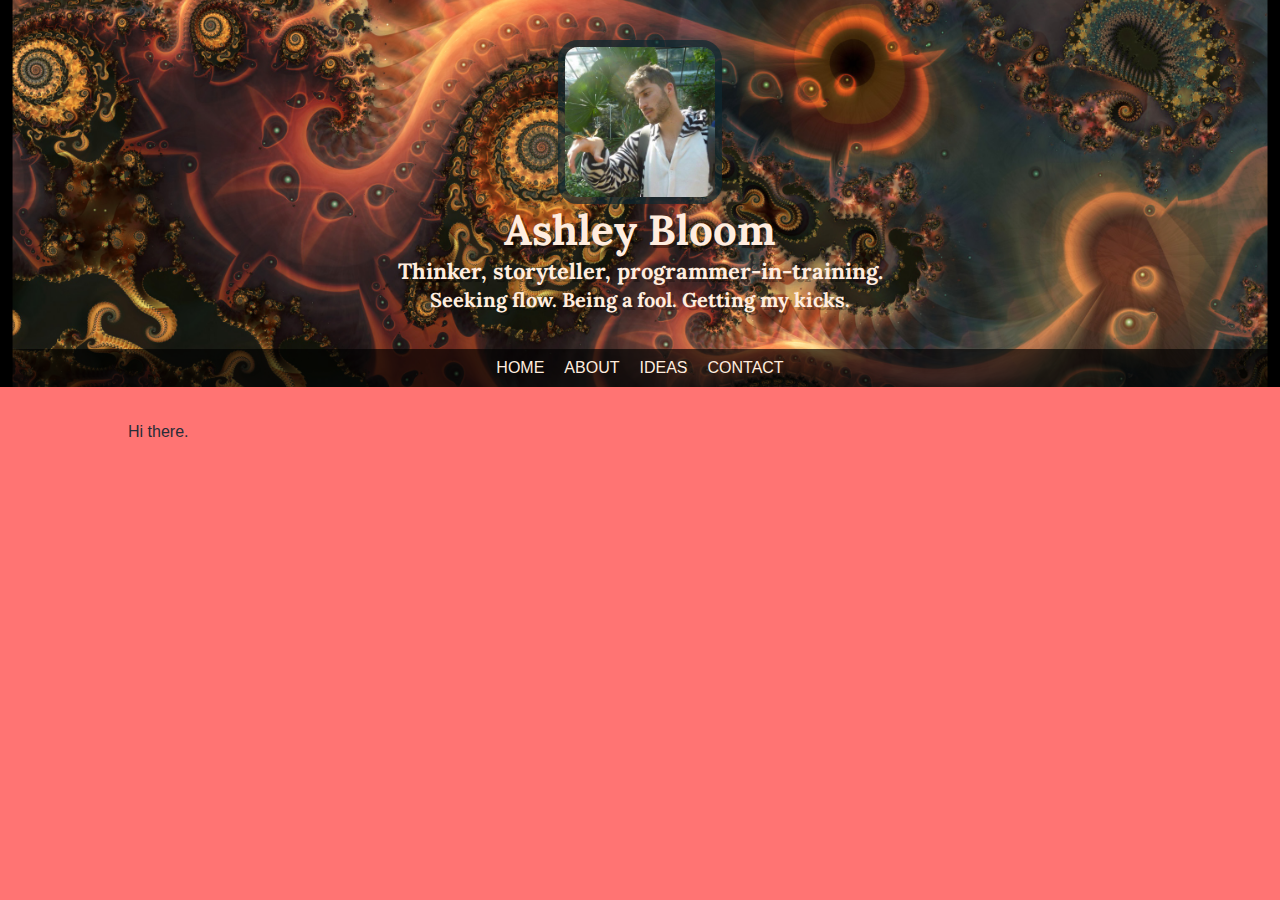
<file: Index.html>
<!DOCTYPE html>
<head>
  <title>Ashley Bloom</title>
  <link href='https://fonts.googleapis.com/css?family=Lora' rel='stylesheet' type='text/css'>
  <link rel="stylesheet" href="./css/styles.css">
  <link rel="shortcut icon" href="./assets/favicon.ico">
</head>
<body>
<header>
  <img src="./assets/butterflyash.jpg">
  <h1>Ashley Bloom</h1>
  <h2>Thinker, storyteller, programmer-in-training.<br />
    <small>Seeking flow. Being a fool. Getting my kicks.</small>
  </h2>
  <nav id="navMenu"></nav>
</header>
<main>
  <p>Hi there.</p>
</main>
  <script src="script.js"></script>
</body>
</html>
</file>
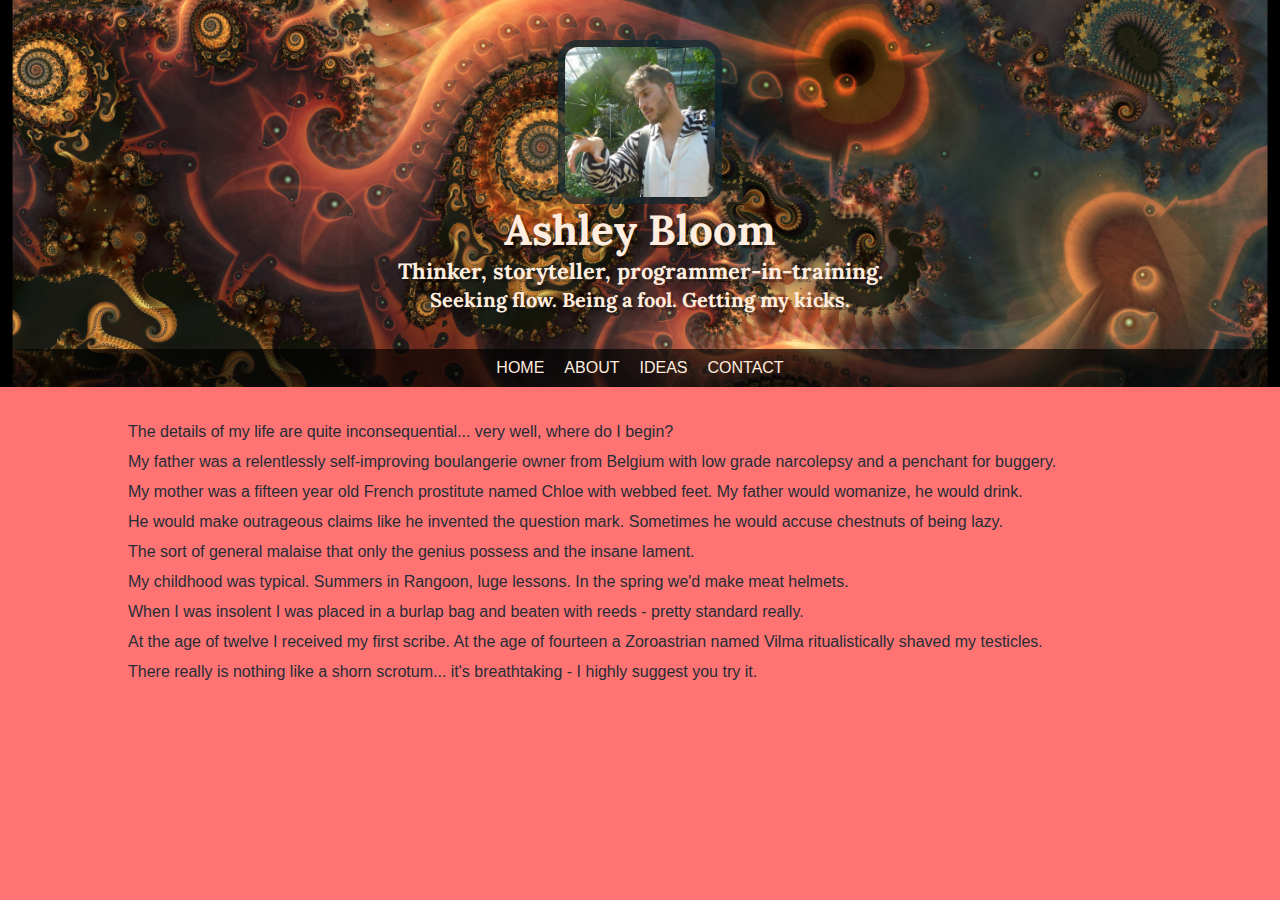
<file: about.html>
<!DOCTYPE html>
<head>
  <title>About Ash</title>
  <link href='https://fonts.googleapis.com/css?family=Lora' rel='stylesheet' type='text/css'>
  <link rel="stylesheet" href="./css/styles.css">
  <link rel="shortcut icon" href="./assets/favicon.ico">
</head>
<body>
<header>
    <img src="./assets/butterflyash.jpg">
    <h1>Ashley Bloom</h1>
    <h2>Thinker, storyteller, programmer-in-training.<br />
      <small>Seeking flow. Being a fool. Getting my kicks.</small>
    </h2>
  <nav id="navMenu"></nav>
</header>
<main>
  <p>The details of my life are quite inconsequential... very well, where do I begin?
  <br />My father was a relentlessly self-improving boulangerie owner from Belgium with low grade narcolepsy and a penchant for buggery.
  <br />My mother was a fifteen year old French prostitute named Chloe with webbed feet. My father would womanize, he would drink.
  <br />He would make outrageous claims like he invented the question mark. Sometimes he would accuse chestnuts of being lazy.
  <br />The sort of general malaise that only the genius possess and the insane lament.
  <br />My childhood was typical. Summers in Rangoon, luge lessons. In the spring we'd make meat helmets.
  <br />When I was insolent I was placed in a burlap bag and beaten with reeds - pretty standard really.
  <br />At the age of twelve I received my first scribe. At the age of fourteen a Zoroastrian named Vilma ritualistically shaved my testicles.
  <br />There really is nothing like a shorn scrotum... it's breathtaking - I highly suggest you try it.
  </p>
</main>
  <script src="script.js"></script>
</body>
</html>
</file>
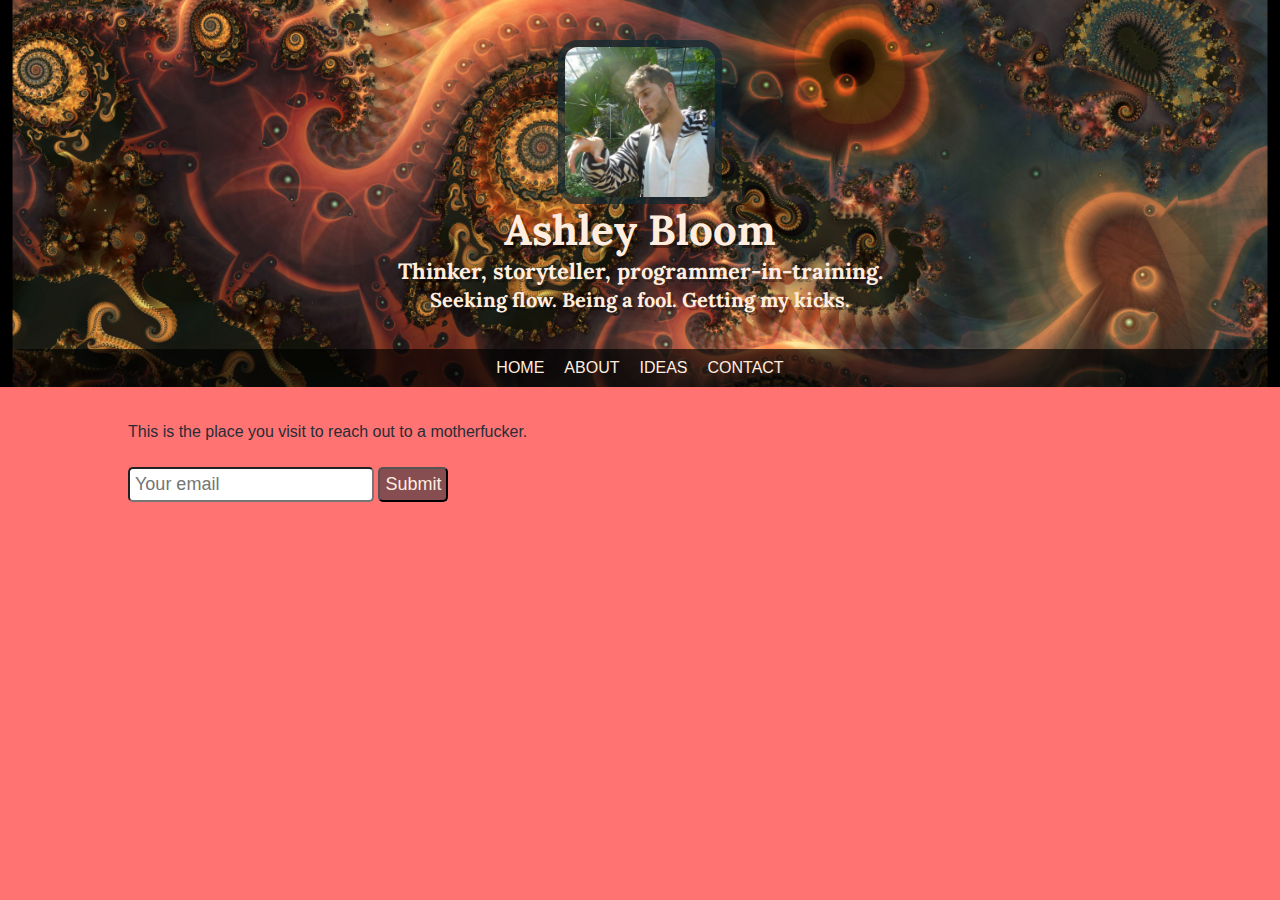
<file: contact.html>
<!DOCTYPE html>
<head>
  <title>Reach Out</title>
  <link href='https://fonts.googleapis.com/css?family=Lora' rel='stylesheet' type='text/css'>
  <link rel="stylesheet" href="./css/styles.css">
  <link rel="shortcut icon" href="./assets/favicon.ico">
</head>
<body>
<header>
    <img src="./assets/butterflyash.jpg">
    <h1>Ashley Bloom</h1>
    <h2>Thinker, storyteller, programmer-in-training.<br />
      <small>Seeking flow. Being a fool. Getting my kicks.</small>
    </h2>
  <nav id="navMenu"></nav>
</header>
<main>
  <p>This is the place you visit to reach out to a motherfucker.</p>
  <p><input type="email" placeholder="Your email">
  <input type="submit"></p>
</main>
  <script src="script.js"></script>
</body>
</html>
</file>
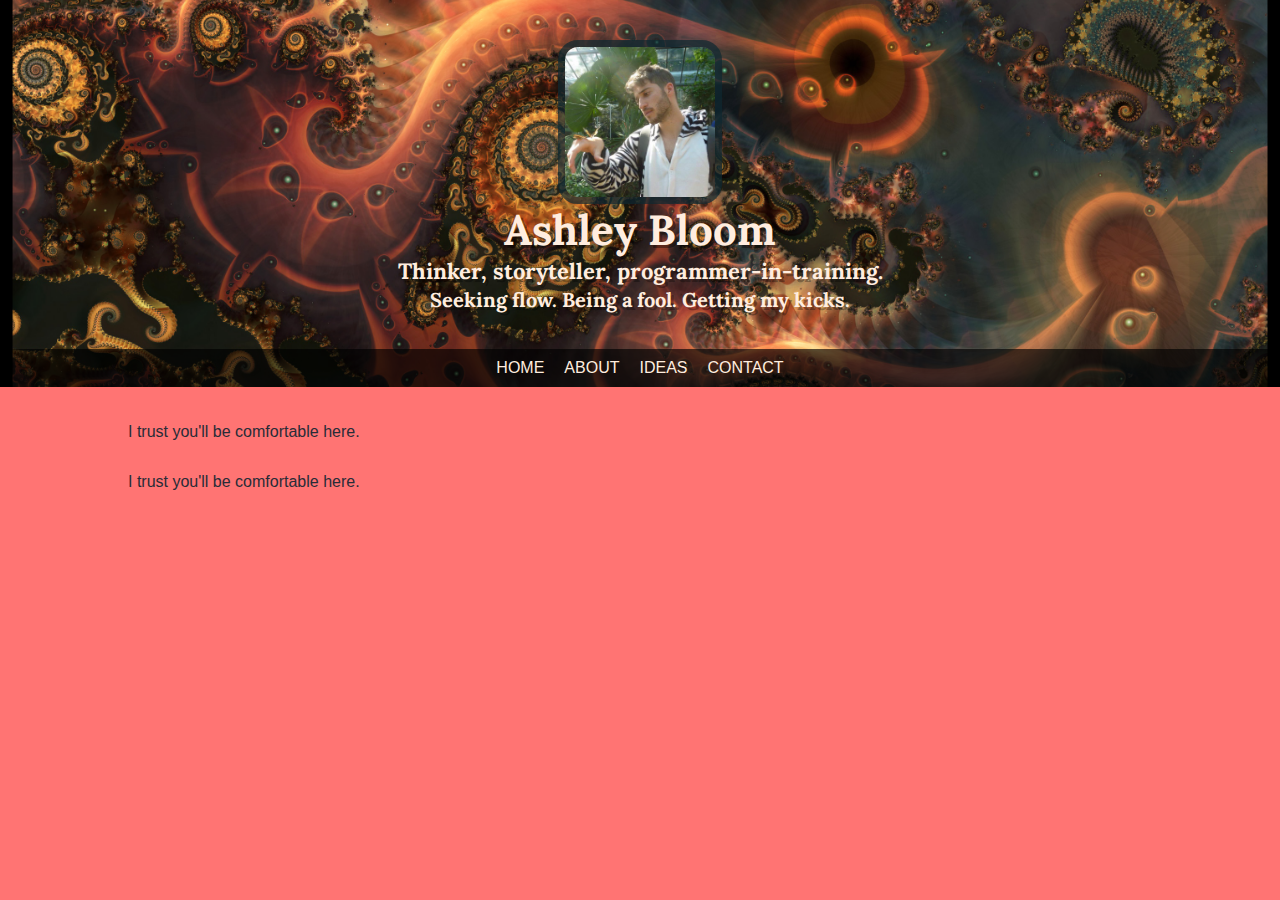
<file: ideas.html>
<!DOCTYPE html>
<head>
  <title>I've Been Thinking...</title>
  <link href='https://fonts.googleapis.com/css?family=Lora' rel='stylesheet' type='text/css'>
  <link rel="stylesheet" href="./css/styles.css">
  <link rel="shortcut icon" href="./assets/favicon.ico">
</head>
<body>
<header>
    <img src="./assets/butterflyash.jpg">
    <h1>Ashley Bloom</h1>
    <h2>Thinker, storyteller, programmer-in-training.<br />
      <small>Seeking flow. Being a fool. Getting my kicks.</small>
    </h2>
  <nav id="navMenu"></nav>
</header>
  <main>
    <article>
      <p>I trust you'll be comfortable here.</p>
    </article>
    <article>
      <p>I trust you'll be comfortable here.</p>
    </article>
  </main>
  <script src="script.js"></script>
</body>
</html>
</file>
<file: css/styles.css>
body {
  font-family: helvetica, serif;
  margin: 0 auto;
  background: #ff7473;
}
header {
  text-align: center;
  background: url("../assets/fractals.jpg");
  background-size: cover;
  background-position: center;
}
img {
  margin: 40px 0px 0px 0px;
  border: 7px solid rgba(14, 40, 48, 0.7);
  border-radius: 20px;
  max-width: 150px;
  max-height: 150px;
}
a {
  text-decoration: none;
  color: #FFEDDF;
}
h1 {
  font-size: 42px;
  margin: -5px 0 0 0;
  font-family: 'Lora', serif;
  color: #FFEDDF;
  text-shadow: 3px 3px 0px rgba(0,0,0,0.4);
}
h2 {
  font-size: 22px;
  margin: 0 0 36px 0;
  font-family: 'Lora', serif;
  color: #FFEDDF;
  text-shadow: 3px 3px 0px rgba(0,0,0,0.3);
}
small {
  font-size: 20px;
  font-family: 'Lora', serif;
  color: #FFEDDF;
  text-shadow: 3px 3px 0px rgba(0,0,0,0.3);
}
ul {
  padding: 10px;
  background: rgba(0,0,0,0.65);
}
li {
  display: inline;
  padding: 0px 10px 0px 10px;
}
main {
  margin-top: -16px;
  padding: 20px 0 50px 0;
}
p {
  color: #282c37;
  padding: 10px;
  line-height: 30px;
  width: 80%;
  margin: 0 auto;
  border-radius: 10px;
}
input {
    padding: 5px;
    border-radius: 5px;
    font-size: 18px;
}
input[type="submit"] {
  color: #FFEDDF;
  background: rgba(14, 40, 48, 0.5);
}
@media (max-width: 500px) {
  img {
    margin-top: 20px;
  }
  h1 {
    font-size: 36px;
  }
  h2 {
    font-size: 16px;
  }
}
</file>
